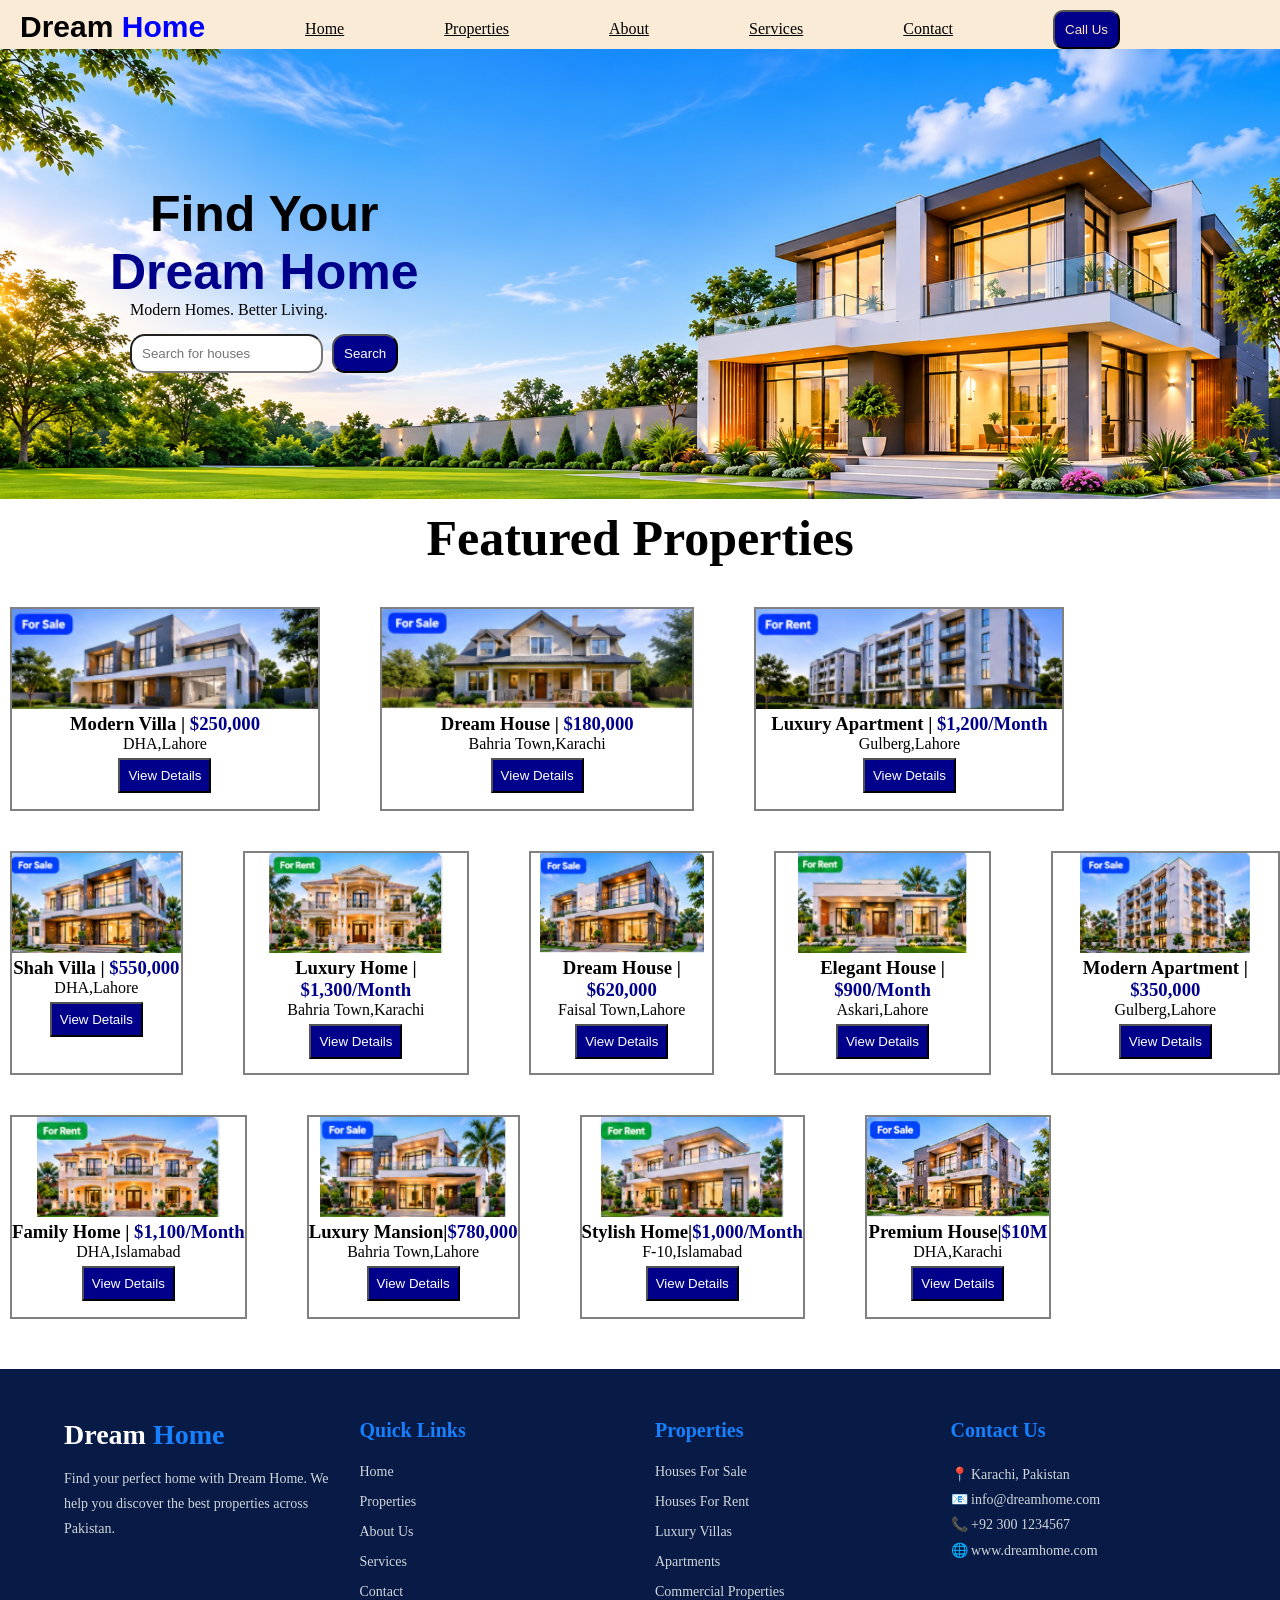
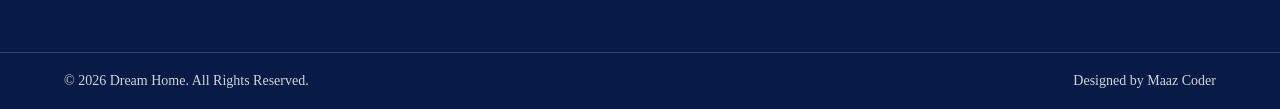
<file: Dream Home/index.html>
<!DOCTYPE html>
<html lang="en">
<head>
    <meta charset="UTF-8">
    <meta name="viewport" content="width=device-width, initial-scale=1.0">
    <title>Document</title>
    <link rel="stylesheet" href="style.css">
</head>
<body>

    <nav>
        <h1>Dream <span>Home</span></h1>
        <a href="#">Home</a>
        <a href="index.html">Properties</a>
        <a href="about.html">About</a>
        <a href="#">Services</a>
        <a href="contact.html">Contact</a>
        <button>Call Us</button>
    </nav>

    <section class="hero">

    <div class="hero-content">
        <h1>Find Your <br><span>Dream Home</span></h1>
        <p>Modern Homes. Better Living.</p>

        <input type="text" placeholder="Search for houses">
        <button>Search</button>
    </div>

</section>

<h1>Featured <span>Properties</span></h1>

<div id="houses">
    <div class="card-1"><img src="./images/house 1.png" alt=""><h3>Modern Villa | <span>$250,000</span></h3>
    <p>DHA,Lahore</p>
<button>View Details</button></div>

    <div class="card-2"><img src="./images/house 2.png" alt=""><h3>Dream House | <span>$180,000</span></h3>
    <p>Bahria Town,Karachi</p>
<button>View Details</button></div>

    <div class="card-3"><img src="./images/house 3.png" alt=""><h3>Luxury Apartment | <span>$1,200/Month</span></h3>
    <p>Gulberg,Lahore</p>
<button>View Details</button></div>

</div>

<div id="houses-2">

    <div class="card-4"><img src="./images/house 4.png" alt=""><h3>Shah Villa | <span>$550,000</span></h3>
    <p>DHA,Lahore</p>
<button>View Details</button></div>

    <div class="card-5"><img src="./images/house 5.png" alt=""><h3>Luxury Home | <span>$1,300/Month</span></h3>
    <p>Bahria Town,Karachi</p>
<button>View Details</button></div>

    <div class="card-6"><img src="./images/house 6.png" alt=""><h3>Dream House | <span>$620,000</span></h3>
    <p>Faisal Town,Lahore</p>
<button>View Details</button></div>

<div class="card-7"><img src="./images/house 7.png" alt=""><h3>Elegant House | <span>$900/Month</span></h3>
<p>Askari,Lahore</p>
<button>View Details</button></div>

<div class="card-8"><img src="./images/house 8.png" alt=""><h3>Modern Apartment | <span>$350,000</span></h3>
<p>Gulberg,Lahore</p>
<button>View Details</button></div>

</div>

<div id="third-houses">
    <div class="card-9"><img src="./images/house 9.png" alt=""><h3>Family Home | <span>$1,100/Month</span></h3>
    <p>DHA,Islamabad</p>
<button>View Details</button></div>

    <div class="card-10"><img src="./images/house 10.png" alt=""><h3>Luxury Mansion|<span>$780,000</span></h3>
    <p>Bahria Town,Lahore</p>
<button>View Details</button></div>

    <div class="card-11"><img src="./images/house 11.png" alt=""><h3>Stylish Home|<span>$1,000/Month</span></h3>
    <p>F-10,Islamabad</p>
<button>View Details</button></div>

<div class="card-12"><img src="./images/house 12.png" alt=""><h3>Premium House|<span>$10M</span></h3>
<p>DHA,Karachi</p>
<button>View Details</button></div>

</div>

<!-- Footer Section -->

<footer class="footer">

    <div class="footer-container">

        <!-- Company Info -->

        <div class="footer-box">

            <h2>Dream <span>Home</span></h2>

            <p>
                Find your perfect home with Dream Home.
                We help you discover the best properties
                across Pakistan.
            </p>

        </div>


        <!-- Quick Links -->

        <div class="footer-box">

            <h3>Quick Links</h3>

            <ul>
                <li><a href="#">Home</a></li>
                <li><a href="#">Properties</a></li>
                <li><a href="#">About Us</a></li>
                <li><a href="#">Services</a></li>
                <li><a href="#">Contact</a></li>
            </ul>

        </div>


        <!-- Properties -->

        <div class="footer-box">

            <h3>Properties</h3>

            <ul>
                <li><a href="#">Houses For Sale</a></li>
                <li><a href="#">Houses For Rent</a></li>
                <li><a href="#">Luxury Villas</a></li>
                <li><a href="#">Apartments</a></li>
                <li><a href="#">Commercial Properties</a></li>
            </ul>

        </div>


        <!-- Contact Info -->

        <div class="footer-box">

            <h3>Contact Us</h3>

            <p>📍 Karachi, Pakistan</p>

            <p>📧 info@dreamhome.com</p>

            <p>📞 +92 300 1234567</p>

            <p>🌐 www.dreamhome.com</p>

        </div>

    </div>


    <!-- Footer Bottom -->

    <div class="footer-bottom">

        <p>
            © 2026 Dream Home. All Rights Reserved.
        </p>

        <p>
            Designed by Maaz Coder
        </p>

    </div>

</footer>
    
</body>
</html>
</file>
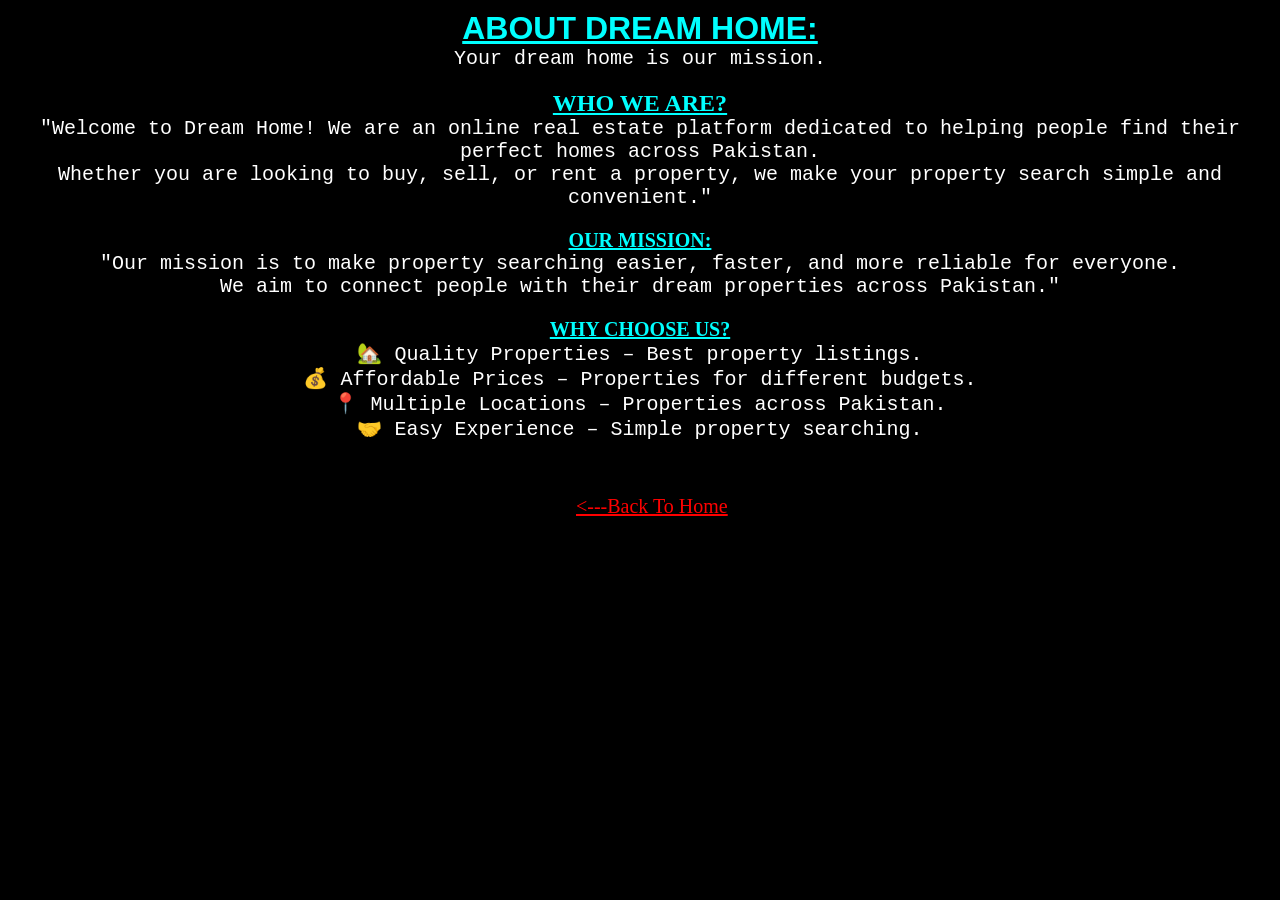
<file: Dream Home/about.html>
<!DOCTYPE html>
<html lang="en">
<head>
    <meta charset="UTF-8">
    <meta name="viewport" content="width=device-width, initial-scale=1.0">
    <title>Document</title>
    <link rel="stylesheet" href="about.css">
</head>
<body>

    <h1>ABOUT DREAM HOME:</h1>
    <p>Your dream home is our mission.</p>

    <h2>WHO WE ARE?</h2>
    <p>"Welcome to Dream Home! We are an online real estate platform dedicated to helping people
    find their perfect homes across Pakistan.<br>
    Whether you are looking to buy, sell, or rent a property,
    we make your property search simple and convenient."</p>

    <h3>OUR MISSION:</h3>
    <p>"Our mission is to make property searching easier, faster, and more reliable for everyone.<br>
     We aim to connect people with their dream properties across Pakistan."</p>

     <h4>WHY CHOOSE US?</h4>
     <p>🏡 Quality Properties – Best property listings.<br>
💰 Affordable Prices – Properties for different budgets.<br>
📍 Multiple Locations – Properties across Pakistan.<br>
🤝 Easy Experience – Simple property searching.</p>

<br><br><br>

<a href="index.html"><---Back To Home</a>
    
</body>
</html>
</file>
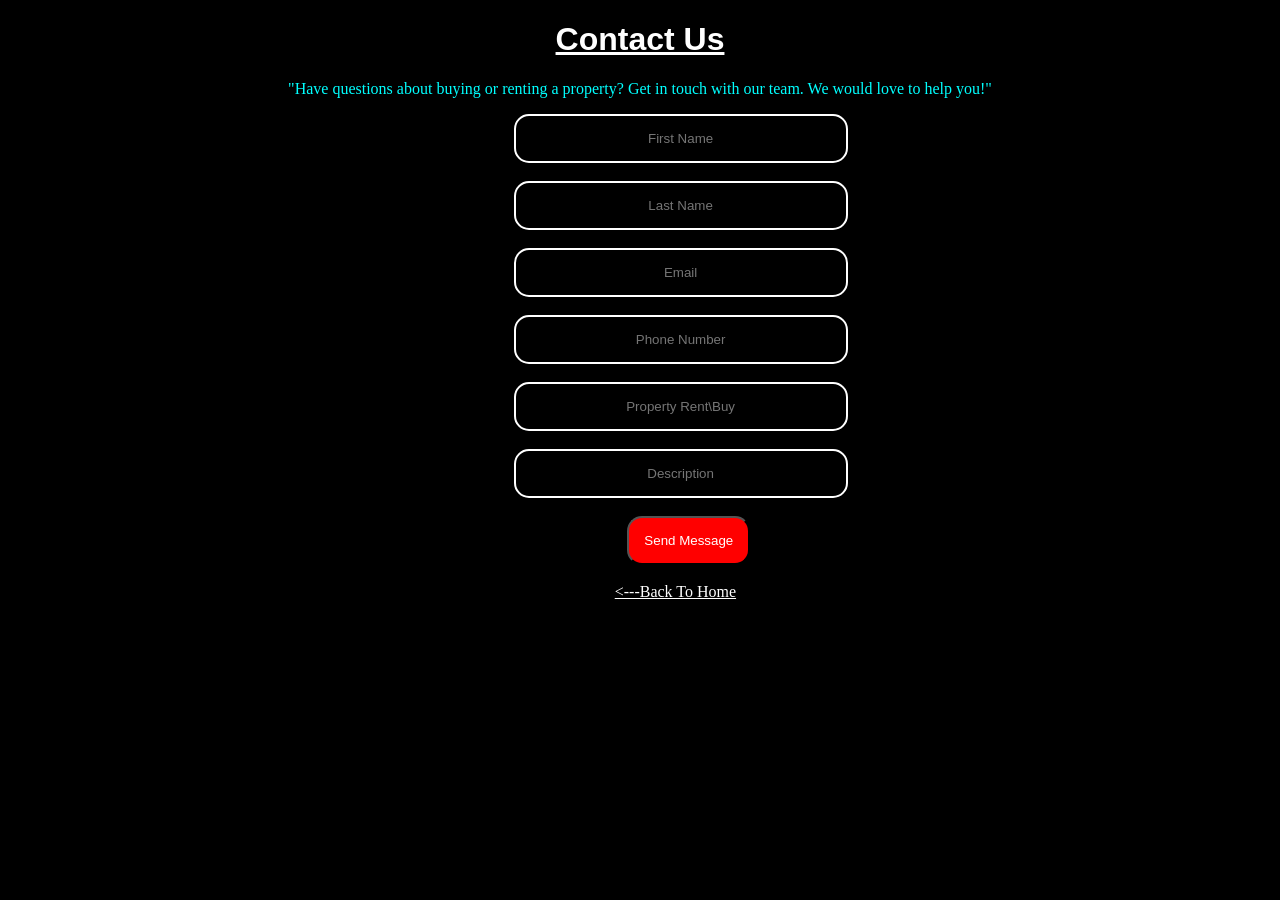
<file: Dream Home/contact.html>
<!DOCTYPE html>
<html lang="en">
<head>
    <meta charset="UTF-8">
    <meta name="viewport" content="width=device-width, initial-scale=1.0">
    <title>Document</title>
    <link rel="stylesheet" href="contact.css">
</head>
<body>

    <h1>Contact Us</h1>
    <p>
    "Have questions about buying or renting a property? Get in touch with our team. We would love to help you!"
    </p>

    <div id="form">
        <input type="text" placeholder="First Name">
        <br><br>
        <input type="text" placeholder="Last Name">
        <br><br>
        <input type="text" placeholder="Email">
        <br><br>
        <input type="text" placeholder="Phone Number">
        <br><br>
        <input type="text" placeholder="Property Rent\Buy">
        <br><br>
        <input type="text" placeholder="Description">
        <br><br>
        <button>Send Message</button>
    </div>

    <br>

    <a href="index.html"><---Back To Home</a>

</body>
</html>
</file>
<file: Dream Home/style.css>
*{
    padding: 0%;
    margin: 0%;
}

nav{
    display: flex;
    background-color: antiquewhite;
}

nav h1{
    font-family: 'Franklin Gothic Medium', 'Arial Narrow', Arial, sans-serif;
    font-size: 30px;
    margin-left: 20px;
    margin-top: 10px;
}

nav h1 span{
    color: blue;
}

nav a{
    margin-left: 100px;
    margin-top: 20px;
    color: black;
}

nav a:hover{
    color: white;
    background-color: blue;
    border-radius: 10px;
}

nav button{
  margin-left: 100px;
  margin-top: 10px;
  padding: 10px;
  background-color: darkblue;
  color: bisque;
  border-radius: 10px;
}

nav button:hover{
    background-color: black;
}

.hero {
    width: 100%;
    height: 450px;

    background-image: url("images/bg image.png");
    background-size: cover;
    background-position: center center;
    background-repeat: no-repeat;

    display: flex;
    align-items: center;
    padding: 0 50px;
    box-sizing: border-box;
}

.hero-content h1{
    margin-left: 60px;
    font-family: 'Franklin Gothic Medium', 'Arial Narrow', Arial, sans-serif;
    font-size: 50px;
}

.hero-content h1 span{
    color: darkblue;
}

.hero-content p{
    margin-left: 80px;
}

.hero-content input{
    padding: 10px;
    border-radius: 15px;
    margin-left: 80px;
    margin-top: 15px;
}

.hero-content button{
    margin-left: 5px;
    padding: 10px;
    margin-top: 5px;
    border-radius: 13px;
    color: white;
    background-color: darkblue;
}

h1{
    text-align: center;
    margin-top: 10px;
    font-size: 50px;
}

#houses{
    display: flex;
    gap: 50px;
    margin-top: 40px;
}

.card-1{
    height: 200px;
    margin-left: 10px;
    border: 2px solid gray;
    text-align: center;
}

.card-1 img{
    height: 100px;
}

.card-1 h3 span{
    color: darkblue;
}

.card-1 button{
    margin-top: 5px;
    padding: 8px;
    color: white;
    background-color: darkblue;
}

.card-2{
    height: 200px;
    margin-left: 10px;
    border: 2px solid gray;
    text-align: center;
}

.card-2 img{
    height: 100px;
}

.card-2 h3 span{
    color: darkblue;
}

.card-2 button{
    margin-top: 5px;
    padding: 8px;
    color: white;
    background-color: darkblue;
}

.card-3{
    height: 200px;
    margin-left: 10px;
    border: 2px solid gray;
    text-align: center;
}

.card-3 img{
    height: 100px;
}

.card-3 h3 span{
    color: darkblue;
}

.card-3 button{
    margin-top: 5px;
    padding: 8px;
    color: white;
    background-color: darkblue;
}

#houses-2{
    display: flex;
    gap: 50px;
    margin-top: 40px
}

.card-4{
    height: 220px;
    margin-left: 10px;
    border: 2px solid gray;
    text-align: center;
}

.card-4 img{
    height: 100px;
}

.card-4 h3 span{
    color: darkblue;
}

.card-4 button{
    margin-top: 5px;
    padding: 8px;
    color: white;
    background-color: darkblue;
}

.card-5{
    height: 220px;
    margin-left: 10px;
    border: 2px solid gray;
    text-align: center;
}

.card-5 img{
    height: 100px;
}

.card-5 h3 span{
    color: darkblue;
}

.card-5 button{
    margin-top: 5px;
    padding: 8px;
    color: white;
    background-color: darkblue;
}

.card-6{
    height: 220px;
    margin-left: 10px;
    border: 2px solid gray;
    text-align: center;
}

.card-6 img{
    height: 100px;
}

.card-6 h3 span{
    color: darkblue;
}

.card-6 button{
    margin-top: 5px;
    padding: 8px;
    color: white;
    background-color: darkblue;
}

.card-7{
    height: 220px;
    margin-left: 10px;
    border: 2px solid gray;
    text-align: center;
}

.card-7 img{
    height: 100px;
}

.card-7 h3 span{
    color: darkblue;
}

.card-7 button{
    margin-top: 5px;
    padding: 8px;
    color: white;
    background-color: darkblue;
}

.card-8{
    height: 220px;
    margin-left: 10px;
    border: 2px solid gray;
    text-align: center;
}

.card-8 img{
    height: 100px;
}

.card-8 h3 span{
    color: darkblue;
}

.card-8 button{
    margin-top: 5px;
    padding: 8px;
    color: white;
    background-color: darkblue;
}

#third-houses{
    display: flex;
    gap: 50px;
    margin-top: 40px;
}

.card-9{
    height: 200px;
    margin-left: 10px;
    border: 2px solid gray;
    text-align: center;
}

.card-9 img{
    height: 100px;
}

.card-9 h3 span{
    color: darkblue;
}

.card-9 button{
    margin-top: 5px;
    padding: 8px;
    color: white;
    background-color: darkblue;
}

.card-10{
    height: 200px;
    margin-left: 10px;
    border: 2px solid gray;
    text-align: center;
}

.card-10 img{
    height: 100px;
}

.card-10 h3 span{
    color: darkblue;
}

.card-10 button{
    margin-top: 5px;
    padding: 8px;
    color: white;
    background-color: darkblue;
}

.card-11{
    height: 200px;
    margin-left: 10px;
    border: 2px solid gray;
    text-align: center;
}

.card-11 img{
    height: 100px;
}

.card-11 h3 span{
    color: darkblue;
}

.card-11 button{
    margin-top: 5px;
    padding: 8px;
    color: white;
    background-color: darkblue;
}

.card-12{
    height: 200px;
    margin-left: 10px;
    border: 2px solid gray;
    text-align: center;
}

.card-12 img{
    height: 100px;
}

.card-12 h3 span{
    color: darkblue;
}

.card-12 button{
    margin-top: 5px;
    padding: 8px;
    color: white;
    background-color: darkblue;
}

.card-13{
    height: 200px;
    margin-left: 10px;
    border: 2px solid gray;
    text-align: center;
}

.card-13 img{
    height: 100px;
}

.card-13 h3 span{
    color: darkblue;
}

.card-13 button{
    margin-top: 5px;
    padding: 8px;
    color: white;
    background-color: darkblue;
}

/* Footer Styling */

.footer {
    width: 100%;
    background-color: #071b46;
    color: white;
    margin-top: 50px;
    padding-top: 50px;
}


/* Footer Container */

.footer-container {
    width: 90%;
    margin: auto;

    display: flex;
    justify-content: space-between;

    gap: 30px;
    padding-bottom: 40px;
}


/* Footer Boxes */

.footer-box {
    flex: 1;
}


.footer-box h2 {
    font-size: 28px;
    margin-bottom: 15px;
}

.footer-box h2 span {
    color: #1680ff;
}


.footer-box h3 {
    font-size: 20px;
    margin-bottom: 20px;
    color: #1680ff;
}


.footer-box p {
    font-size: 14px;
    line-height: 1.8;
    color: #d1d5db;
}


/* Footer Links */

.footer-box ul {
    list-style: none;
}

.footer-box ul li {
    margin-bottom: 12px;
}


.footer-box ul li a {
    text-decoration: none;
    color: #d1d5db;
    font-size: 14px;

    transition: 0.3s;
}


.footer-box ul li a:hover {
    color: #1680ff;
    padding-left: 5px;
}


/* Footer Bottom */

.footer-bottom {
    border-top: 1px solid #33456a;

    display: flex;
    justify-content: space-between;

    padding: 20px 5%;
    color: #d1d5db;
    font-size: 14px;
}
</file>
<file: Dream Home/about.css>
*{
    background-color: black;
    padding: 0%;
    margin: 0%;
}

h1{
    text-align: center;
    justify-content: center;
    color: aqua;
    margin-top: 10px;
    text-decoration: underline;
    font-family: 'Franklin Gothic Medium', 'Arial Narrow', Arial, sans-serif
}

p{
    text-align: center;
    font-family: 'Courier New', Courier, monospace;
    font-size: 20px;
    color: white;
}

h2{
    text-align: center;
    justify-content: center;
    color: aqua;
    margin-top: 20px;
    text-decoration: underline;
}

h3{
    text-align: center;
    justify-content: center;
    color: aqua;
    text-decoration: underline;
    font-size: 20px;
    margin-top: 20px;
}

h4{
    text-align: center;
    justify-content: center;
    font-size: 20px;
    color: aqua;
    text-decoration: underline;
    margin-top: 20px;
}

a{
    text-align: center;
    margin-left: 45%;
    color: red;
    font-size: 20px;
}
</file>
<file: Dream Home/contact.css>
*{
    background-color: black;
}

#form{
    margin-left: 40%;
}

#form input{
    border: 2px solid white;
    padding: 15px;
    border-radius: 15px;
    text-align: center;
    color: white;
    width: 300px;
}

h1{
    text-align: center;
    justify-content: center;
    color: white;
    text-decoration: underline;
    font-family: 'Gill Sans', 'Gill Sans MT', Calibri, 'Trebuchet MS', sans-serif;
}

p{
    text-align: center;
    justify-content: center;
    color: aqua;
}

#form button{
    color: white;
    padding: 15px;
    border-radius: 15px;
    margin-left: 15%;
    background-color: red;
    font-family: 'Franklin Gothic Medium', 'Arial Narrow', Arial, sans-serif;
}

#form button:hover{
    background-color: darkblue;
}

a{
    margin-left: 48%;
    margin-top: 25px;
    color: white;
}
</file>
